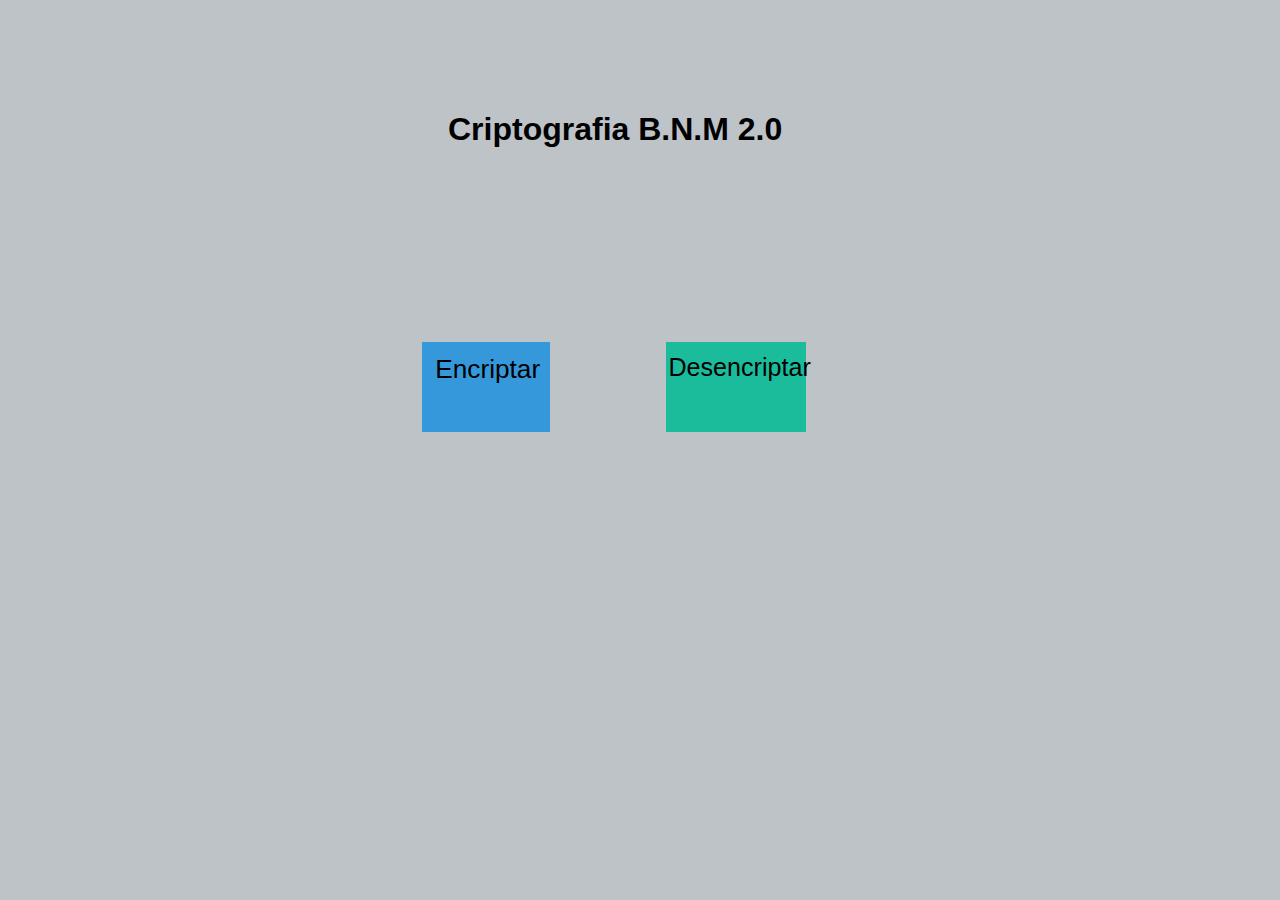
<file: index 2.0.html>
<!DOCTYPE html>
<html>
  <head>
    <meta charset="utf-8">
    <title></title>
    <link rel="stylesheet" href="style.css">
    <script type="text/javascript" src="https://ajax.googleapis.com/ajax/libs/jquery/2.2.0/jquery.min.js"></script>
    <script type="text/javascript" src="script.js"></script>
  </head>
  <body>
    <center><h1 class="titulo">Criptografia B.N.M 2.0</h1></center>
    <div class="encriptar">
      <p class="encriptartext">
        Encriptar
      </p>
    </div>
    <div class="desencriptar">
      <p class="desencriptartext">
        Desencriptar
      </p>
    </div>
    <p>

    <span class="textincript"></span>
  </p>

  </body>
</html>
</file>
<file: style.css>
.encriptar {
    background-color: #3498db;
    height: 10%;
    left: 33%;
    position: absolute;
    top: 38%;
    width: 10%;
}
.encriptartext {
    font-family: sans-serif;
    font-size: 164%;
    left: 10%;
    position: absolute;
    top: -16%;
}
.desencriptar {
    background-color: #1abc9c;
    height: 10%;
    left: 52%;
    position: absolute;
    top: 38%;
    width: 11%;
}
.desencriptartext {
    font-family: sans-serif;
    font-size: 157%;
    left: 2%;
    position: absolute;
    top: -16%;
}
.titulo {
    font-family: sans-serif;
    left: 35%;
    position: absolute;
    top: 10%;
}
body {
    background-color: #bdc3c7;
}
.textencripted {
    font-family: sans-serif;
    left: 10%;
    position: absolute;
    top: 10%;
}
.textencriptedfund {
    background-color: #27ae60;
    height: 74%;
    left: 10%;
    position: absolute;
    top: 23%;
    width: 80%;
}
.titulo_I {
    font-family: sans-serif;
    left: 26%;
    position: absolute;
    top: 10%;
}
</file>
